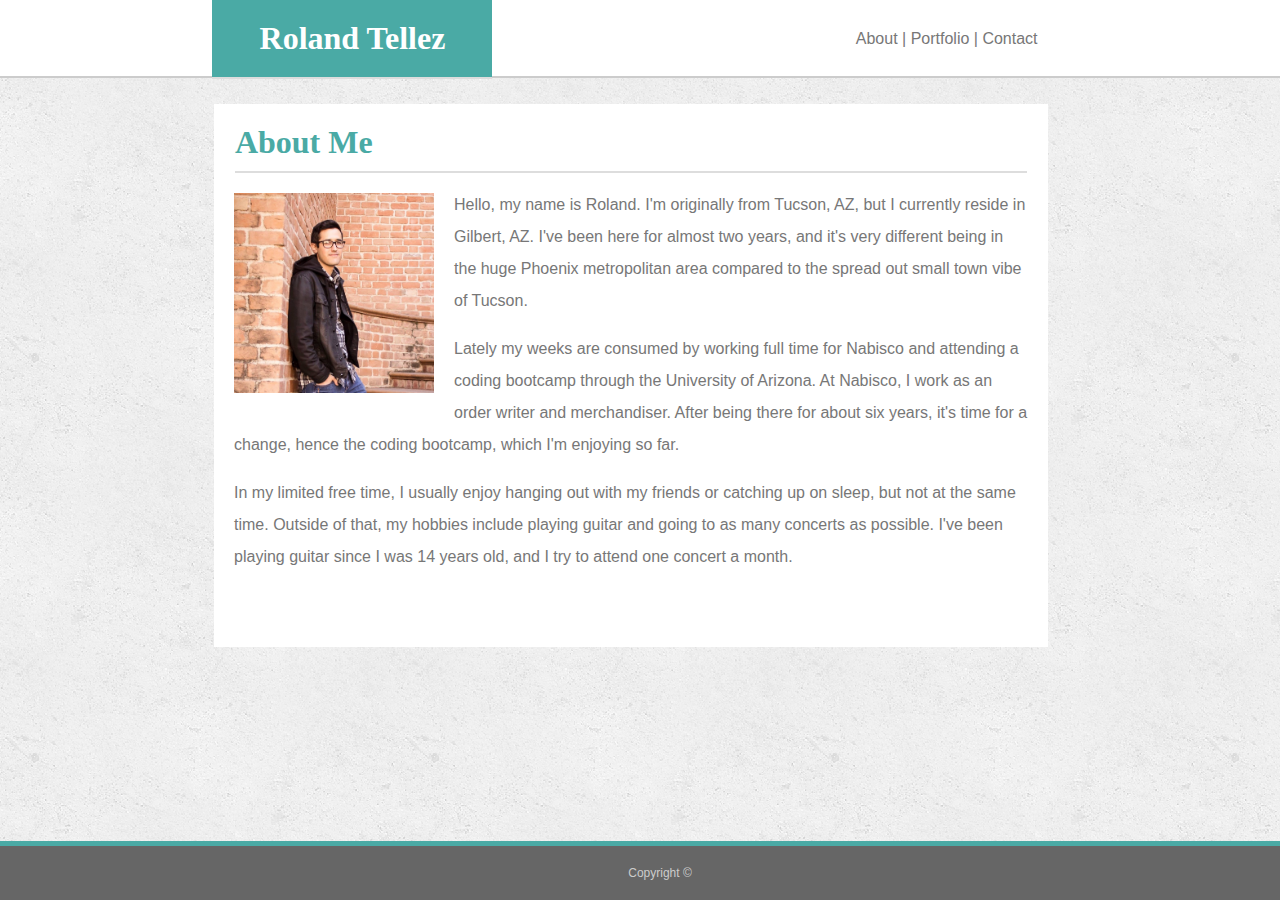
<file: index.html>
<!DOCTYPE html>
<html>
<head>

    <title>About - Roland Tellez</title>
    <link rel="stylesheet" type="text/css" href="assets/css/style.css">

</head>

<body>

    <div class="header">
        <h1 class="name">Roland Tellez</h1>

        <div class="headerLinks">
            <a href="index.html">About</a> |
            <a href="portfolio.html">Portfolio</a> |
            <a href="contact.html">Contact</a>
        </div>

    </div>
    <br>
    <br>
    <section>
        <h1>About Me</h1>

        <img src="assets/images/profile-pic.jpg" alt="picure of Roland" width="200px" height="200px">

        <p class="p1">Hello, my name is Roland. I'm originally from Tucson, AZ, but I currently reside in Gilbert, AZ. I've been
            here for almost two years, and it's very different being in the huge Phoenix metropolitan area compared to
            the spread out small town vibe of Tucson.</p>

        <p class="p2">Lately my weeks are consumed by working full time for Nabisco and attending a coding bootcamp through the
            University of
            Arizona. At Nabisco, I work as an order writer and merchandiser. After being there for about six years, it's
            time for a change, hence the coding bootcamp, which I'm enjoying so far.</p>

        <p class="p3">In my limited free time, I usually enjoy hanging out with my friends or catching up on sleep, but not at the
            same time. Outside of that, my hobbies include playing guitar and going to as many concerts as possible. I've
            been playing guitar since I was 14 years old, and I try to attend one concert a month.</p>

    </section>

    <footer>
        
        Copyright ©

    </footer>


</body>

</html>
</file>
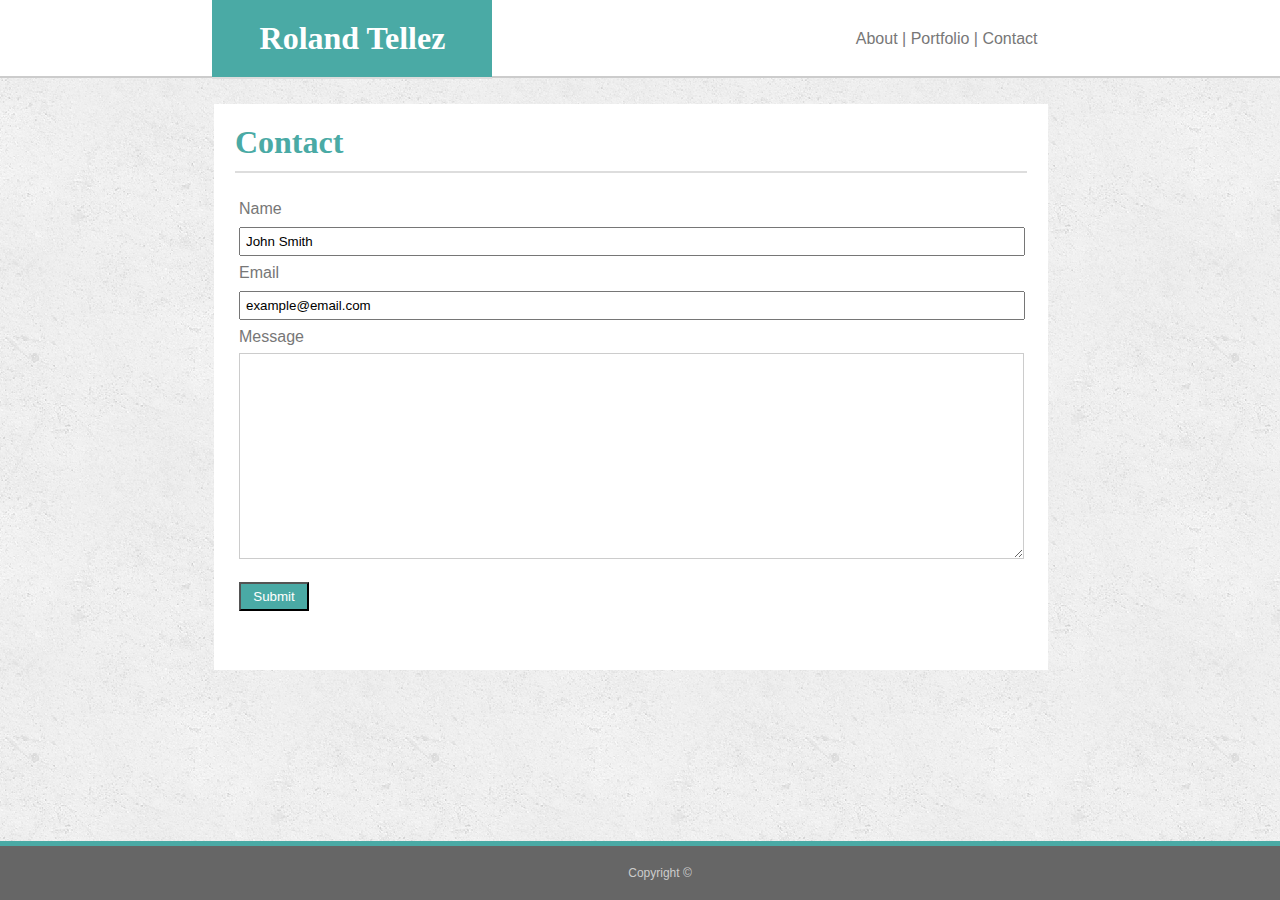
<file: contact.html>
<!DOCTYPE html>
<html>
<head>

    <title>About - Roland Tellez</title>
    <link rel="stylesheet" type="text/css" href="assets/css/style.css">

</head>

<body>

    <div class="header">
        <h1 class="name">Roland Tellez</h1>

        <div class="headerLinks">
            <a href="index.html">About</a> |
            <a href="portfolio.html">Portfolio</a> |
            <a href="contact.html">Contact</a>
        </div>

    </div>
    <br>
    <br>
<section>

    <h1>Contact</h1>

    <form>

        Name<br>
        <input type="text" name="name" value="John Smith"><br>
        Email<br>
        <input type="text" name="email" value="example@email.com"><br>
        Message<br>
        <textarea type="text" name="message"></textarea><br>

        <input type="submit" value="Submit">
    
    </form>

</section>

<footer>

    Copyright ©

</footer>
</body>
</html>
</file>
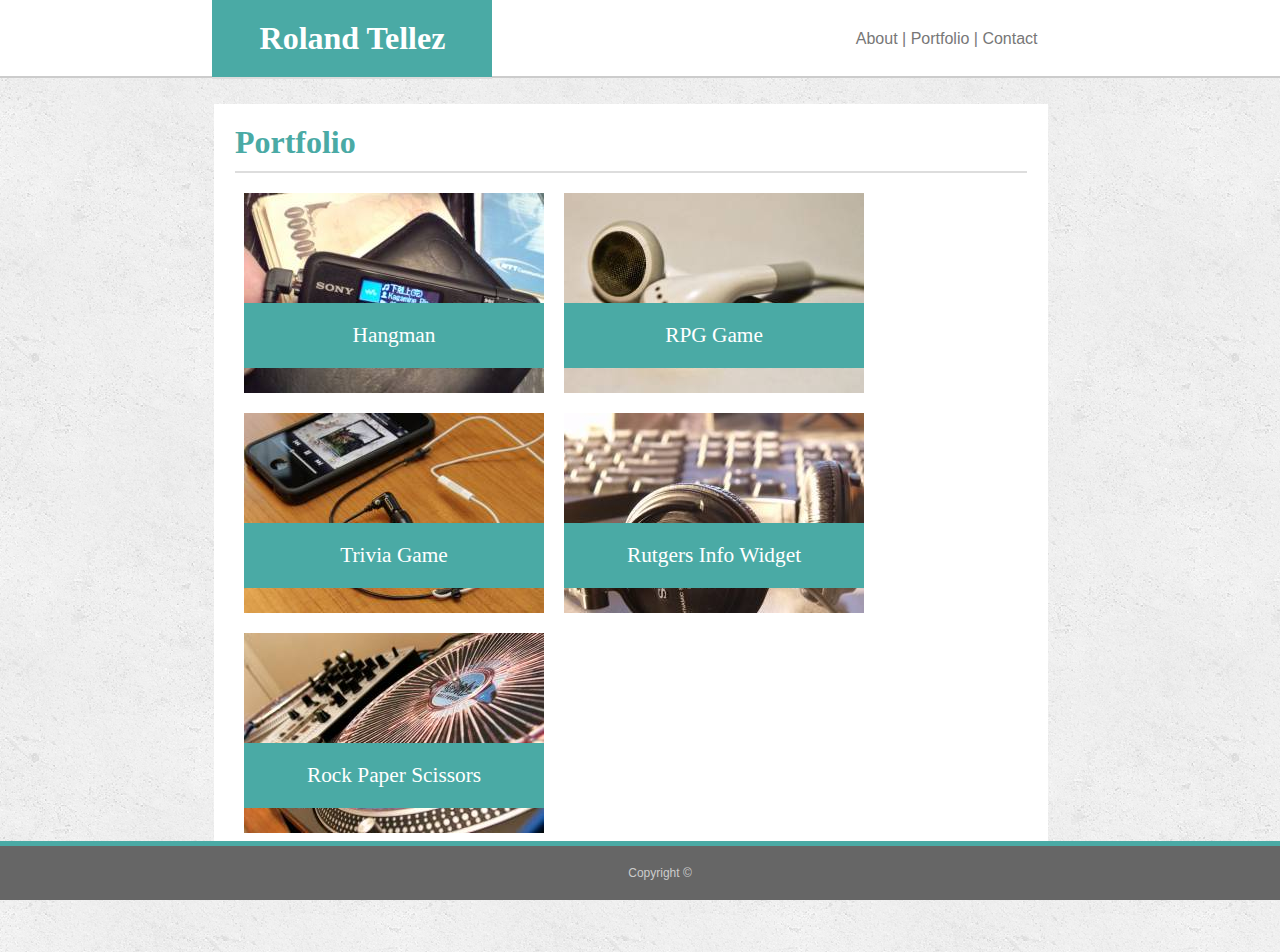
<file: portfolio.html>
<!DOCTYPE html>
<html>
<head>

    <title>About - Roland Tellez</title>
    <link rel="stylesheet" type="text/css" href="assets/css/style.css">

</head>

<body>

    <div class="header">
        <h1 class="name">Roland Tellez</h1>

        <div class="headerLinks">
            <a href="index.html">About</a> |
            <a href="portfolio.html">Portfolio</a> |
            <a href="contact.html">Contact</a>
        </div>

    </div>
    <br>
    <br>
    <section>
    
        <h1>Portfolio</h1>

        
            <div class="hangman">
                <a href="#"><img src="assets/images/hangman.jpg" alt="hangman" width="300px">
                <div class="hangmantext"><a id="portfoliolink" href="#">Hangman</a></div></a>
            </div>

            <div class="rpg">
                <a href="#"><img src="assets/images/rpg.jpg" alt="RPG Game" width="300px">
                <div class="rpgtext"><a id="portfoliolink" href="#">RPG Game</a></div></a>
            </div>

            <div class="trivia">
                <a href="#"><img src="assets/images/trivia.jpg" alt="Trivia Game" width="300px">
                <div class="triviatext"><a id="portfoliolink" href="#">Trivia Game</a></div></a>
            </div>

            <div class="rutgers">
                <a href="#"><img src="assets/images/rutgers.jpg" alt="Rutgers Info Widget" width="300px">
                <div class="rutgerstext"><a id="portfoliolink" href="#">Rutgers Info Widget</a></div>
            </div></a>

            <div class="rockpaperscissors">
                <a href="#"><img src="assets/images/rockpaperscissors.jpg" alt="Rock Paper Scissors" width="300px">
                <div class="rockpaperscissorstext"><a id="portfoliolink" href="#">Rock Paper Scissors</a></div>
            </div></a>
        
    </section>
    <footer>

        Copyright ©
    
    </footer>
    
</body>
</html>
</file>
<file: assets/css/style.css>
body {
    background-image: url("../../assets/images/concrete_seamless.png");
}

.header {
    position: absolute;
    top: 0;
    left: 0;
    right: 0;
    float: left;
    background-color: #ffffff;
    height: 76px;
    width: 100%;
    border-bottom-width: 2px;
    border-bottom-style: solid;
    border-bottom-color: #cccccc;
}

.name {
    float: left;
    font-family: Georgia, 'Times New Roman', Times, serif;
    color: #ffffff;
    background-color: #4aaaa5;
    width: 240px;
    text-align: center;
    padding: 20px;
    margin-top: 0px;
    margin-bottom: 0px;
    margin-left: 16.6%;
}

.headerLinks {
    float: right;
    font-family: Arial, Helvetica, sans-serif;
    color: #777777;
    padding: 30px;
    margin-top: 0px;
    margin-bottom: 0px;
    margin-right: 16.6%;
}

a:link {
    color: #777777;
    text-decoration: none;
}
  
a:visited {
    color: #777777;
}

a:hover {
    color: #777777;
}
  
a:active {
    color: #666666;
}

section {
    background-color: #ffffff;
    width: 66%;
    margin-top: 60px;
    margin-left: 16.3%;
    margin-right: 16.6%;
    margin-bottom: 8%;
    padding-bottom: 3%;
    float: left;
}

h1 {
    font-family: Georgia, 'Times New Roman', Times, serif;
    color: #4aaaa5;
    padding-top: 20px;
    padding-bottom: 10px;
    width: 95%;
    margin: auto;
    border-bottom-width: 2px;
    border-bottom-style: solid;
    border-bottom-color: #dddddd;
}

img {
    padding: 20px;
    float: left;
}

.p1, .p2, .p3 {
    font-family: Arial, Helvetica, sans-serif;
    color: #777777;
    line-height: 200%;
    padding-top: 0px;
    padding-bottom: 0px;
    padding-left: 20px;
    padding-right: 20px;
}

.p3 {
    padding-bottom: 20px;
}

footer {
    position: fixed;
    bottom: 0;
    left: 0;
    right: 0;
    width: 100%;
    background-color: #666666;
    color: #cccccc;
    text-align: center;
    font-family: Arial, Helvetica, sans-serif;
    font-size: 9pt;
    padding: 20px;
    border-top-width: 5px;
    border-top-style: solid;
    border-top-color: #4aaaa5;
}

form {
    padding: 20px;
    font-family: Arial, Helvetica, sans-serif;
    color: #777777;
    line-height: 200%;
    margin-left: 5px;
}

input[type=text] {
    width: 97.8%;
    margin: auto;
    padding: 5px;
}

textarea[name=message] {
    width: 98.7%;
    height: 200px;
    margin-bottom: 10px;
    border: 1px solid #ccc;
}

input[type=submit] {
    background-color: #4aaaa5;
    color: #ffffff;
    font-family: Arial, Helvetica, sans-serif;
    font-size: 10pt;
    padding: 5px;
    width: 70px;
}

#portfoliolink:link {
    color: #ffffff;
    text-decoration: none;
}
  
#portfoliolink:visited {
    color: #ffffff;
}

#portfoliolink:hover {
    color: #ffffff;
}
  
#portfoliolink:active {
    color: #ffffff;
}


.hangman {
    position: relative;
    text-align: center;
    width: 300px;
    height: 200px;
    margin-left: 10px;
    float: left;
}

.hangmantext {
    position: absolute;
    width: 260px;
    background-color: #4aaaa5;
    color: #ffffff;
    font-size: 16pt;
    bottom: 5px;
    left: 20px;
    padding: 20px;
}

.rpg {
    position: relative;
    text-align: center;
    width: 300px;
    height: 200px;
    float: right;
    margin-left: 20px;
    margin-right: 10px;
    float: left;
}

.rpgtext {
    position: absolute;
    width: 260px;
    background-color: #4aaaa5;
    color: #ffffff;
    font-size: 16pt;
    bottom: 5px;
    left: 20px;
    padding: 20px;
}

.trivia {    
    position: relative;
    text-align: center;
    width: 300px;
    height: 200px;
    margin-top: 20px;
    margin-left: 10px;
    float: left;
}

.triviatext {
    position: absolute;
    width: 260px;
    background-color: #4aaaa5;
    color: #ffffff;
    font-size: 16pt;
    bottom: 5px;
    left: 20px;
    padding: 20px;
}

.rutgers {
    position: relative;
    text-align: center;
    width: 300px;
    height: 200px;
    float: right;
    margin-top: 20px;
    margin-left: 20px;
    margin-right: 10px;
    float: left;
}

.rutgerstext {
    position: absolute;
    width: 260px;
    background-color: #4aaaa5;
    color: #ffffff;
    font-size: 16pt;
    bottom: 5px;
    left: 20px;
    padding: 20px;
}

.rockpaperscissors {    
    position: relative;
    text-align: center;
    width: 300px;
    height: 200px;
    margin-top: 20px;
    margin-left: 10px;
    float: left;
}

.rockpaperscissorstext {
    position: absolute;
    width: 260px;
    background-color: #4aaaa5;
    color: #ffffff;
    font-size: 16pt;
    bottom: 5px;
    left: 20px;
    padding: 20px;
}
</file>
